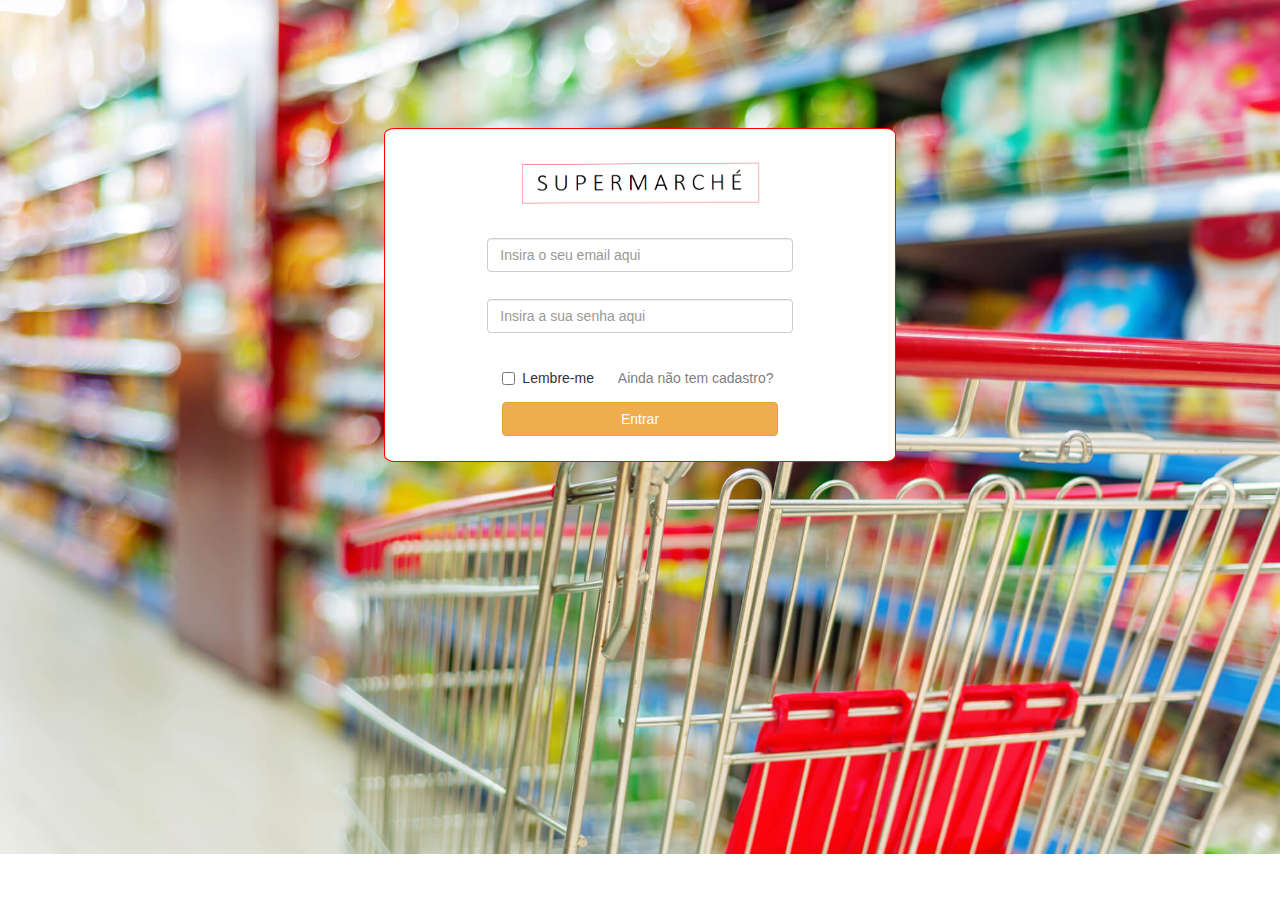
<file: login.html>
<!DOCTYPE html>
<html>
<head>
    <title>Login</title>
    <meta charset="utf-8">
    <meta name="viewport" content="width=device-width, initial-scale=1">
    <link rel="stylesheet" href="https://maxcdn.bootstrapcdn.com/bootstrap/3.3.7/css/bootstrap.min.css">
    <script src="https://ajax.googleapis.com/ajax/libs/jquery/3.3.1/jquery.min.js"></script>
    <script src="https://maxcdn.bootstrapcdn.com/bootstrap/3.3.7/js/bootstrap.min.js"></script>
    <link rel="shortcut icon" href="img/titulo.png" >
    <link rel="stylesheet" href="css/login.css">
</head>
<body>
    <div class="container">
        <form class="form-horizontal" action="#">
            <div class="container-fluid">
                <img src="img/img-login/logo-login.png" class="img">
            </div>
            <div class="form-group">
                <input type="email" class="form-control" id="email" placeholder="Insira o seu email aqui" name="email">
            </div>
            <div class="form-group">
                <input type="password" class="form-control" id="pwd" placeholder="Insira a sua senha aqui" name="pwd" >
            </div>
            <div class="checkbox">
                <label><input type="checkbox" name="remember" class="campo">Lembre-me</label>
                <label><a href="cadastrar.html">Ainda não tem cadastro?</a></label>
            </div>
            <button class="btn btn-warning btn-block">Entrar</button>
        </form>
    </div>
    
</body>
</html>
</file>
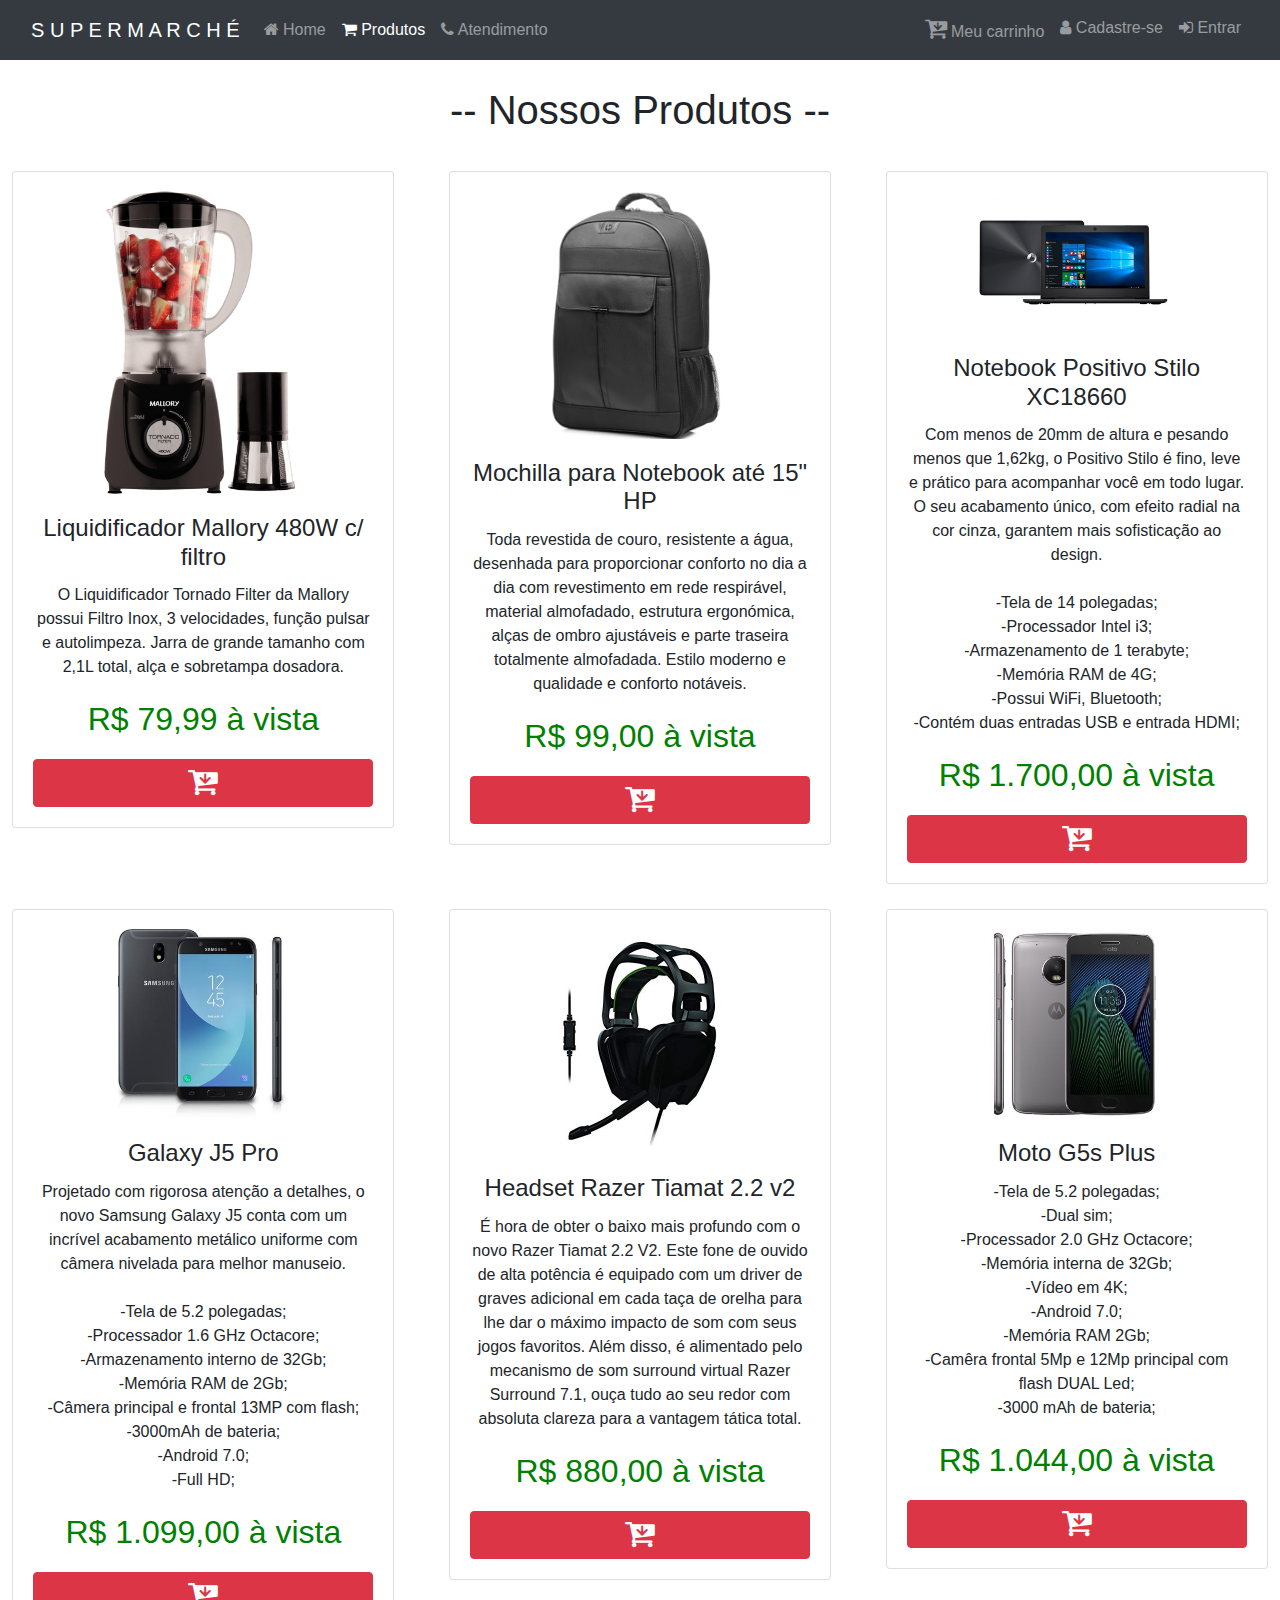
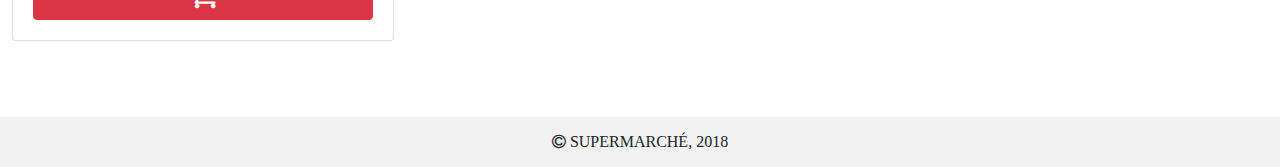
<file: produtos.html>
<!DOCTYPE html>
<html>
<head>
    <title>Produtos</title>
    <meta charset="utf-8">
    <meta name="viewport" content="width=device-width, initial-scale=1">
    <link rel="stylesheet" href="https://maxcdn.bootstrapcdn.com/bootstrap/4.1.0/css/bootstrap.min.css">
    <link rel="stylesheet" href="https://cdnjs.cloudflare.com/ajax/libs/font-awesome/4.7.0/css/font-awesome.min.css">
    <script src="https://ajax.googleapis.com/ajax/libs/jquery/3.3.1/jquery.min.js"></script>
    <script src="https://maxcdn.bootstrapcdn.com/bootstrap/3.3.7/js/bootstrap.min.js"></script>
    <link rel="stylesheet" href="css/produtos.css">
</head>
    
<body>
    <nav class="navbar navbar-expand-sm bg-dark navbar-dark">
        <div class="container-fluid">
            <a class="navbar-brand" href="index.html">S U P E R M A R C H É</a>
            <div class="collapse navbar-collapse" id="myNavbar">
                <ul class="nav navbar-nav navbar-collapse">
                    <li>
                        <a class="nav-link" href="index.html"><span class="fa fa-home"></span> Home</a>
                    </li>
                    <li class="active">
                        <a class="nav-link" href="produtos.html"><span class="fa fa-shopping-cart"></span> Produtos</a>
                    </li>
                    <li>
                        <a class="nav-link" href="#"><span class="fa fa-phone"></span> Atendimento</a>
                    </li>
                </ul>
                <ul class="nav navbar-nav navbar-right">
                    <li>
                        <a href="#carrinho" class="nav-link"><span class="fa fa-cart-arrow-down" style="font-size: 150%"></span> Meu carrinho</a>
                    </li>
                    <li>
                        <a href="cadastrar.html" class="nav-link"><span class="fa fa-user"></span> Cadastre-se</a>
                    </li>
                    <li>
                        <a href="login-supermercado.html" class="nav-link"><span class="fa fa-sign-in"></span> Entrar</a>
                    </li>
                </ul>
            </div>
        </div>
    </nav>
    <h1 class="text-center" style="margin: 2%">-- Nossos Produtos --</h1>
    <div class="row">
        <div class="col-sm-4" style="width:30%;">
            <div class="card text-center" >
                <img class="card-img-top img-center" src="img/img-produtos/liquidificador.png" alt="Card image" style="width:50%; margin-left: 24%; margin-top: 5%">
                <div class="card-body">
                    <h4 class="card-title">Liquidificador Mallory 480W c/ filtro</h4>
                    <p class="card-text">
                        O Liquidificador Tornado Filter da Mallory possui Filtro Inox, 3 velocidades, função pulsar e autolimpeza. Jarra de grande tamanho com 2,1L total, alça e sobretampa dosadora.

                    </p>
                    <p style="font-size: 200%; color: green">
                        R$ 79,99 à vista
                    </p>
                    <a href="#" class="btn btn-danger btn-block"><span class="fa fa-cart-arrow-down" style="font-size: 200%"></span> </a>
                </div>
            </div>
        </div>
        
        <div class="col-sm-4" style="width:30%;">
            <div class="card text-center">
                <img class="card-img-top img-center" src="img/img-produtos/mochila.png" alt="Card image" style="width:50%; margin-left: 24%; margin-top: 5%">
                <div class="card-body">
                    <h4 class="card-title">Mochilla para Notebook até 15" HP</h4>
                    <p class="card-text">
                        Toda revestida de couro, resistente a água, desenhada para proporcionar conforto no dia a dia com revestimento em rede respirável, material almofadado, estrutura ergonómica, alças de ombro ajustáveis e parte traseira totalmente almofadada. Estilo moderno e qualidade e conforto notáveis.
                    </p>
                    <p style="font-size: 200%; color: green">
                        R$ 99,00 à vista
                    </p>
                    <a href="#" class="btn btn-danger btn-block"><span class="fa fa-cart-arrow-down" style="font-size: 200%"></span> </a>
                </div>
            </div>
        </div>
        
        <div class="col-sm-4" style="width:30%;">
            <div class="card text-center">
                <img class="card-img-top img-center" src="img/img-produtos/notebook-positivo.png" alt="Card image" style="width:50%; margin-left: 24%; margin-top: 5%">
                <div class="card-body">
                    <h4 class="card-title">Notebook Positivo Stilo XC18660</h4>
                    <p class="card-text">
                        Com menos de 20mm de altura e pesando menos que 1,62kg, o Positivo Stilo é fino, leve e prático para acompanhar você em todo lugar. O seu acabamento único, com efeito radial na cor cinza, garantem mais sofisticação ao design.
                        <br>
                        <br>
                        -Tela de 14 polegadas;<br>
                        -Processador Intel i3;<br>
                        -Armazenamento de 1 terabyte;<br>
                        -Memória RAM de 4G;<br>
                        -Possui WiFi, Bluetooth;<br>
                        -Contém duas entradas USB e entrada HDMI;<br>
                    </p>
                    <p style="font-size: 200%; color: green">
                        R$ 1.700,00 à vista
                    </p>
                    <a href="#" class="btn btn-danger btn-block"><span class="fa fa-cart-arrow-down" style="font-size: 200%"></span> </a>
                </div>
            </div>
        </div>    
    </div> <!- fim da primeira linha de produtos-->
    
    <div class="row">
        <div class="col-sm-4">
            <div class="card text-center">
                <img class="card-img-top img-center" src="img/img-produtos/j5Pro.jpg" alt="Card image" style="width:50%; margin-left: 24%; margin-top: 5%">
                <div class="card-body">
                    <h4 class="card-title">Galaxy J5 Pro</h4>
                    <p class="card-text">
                        Projetado com rigorosa atenção a detalhes, o novo Samsung Galaxy J5 conta com um incrível acabamento metálico uniforme com câmera nivelada para melhor manuseio.
                        <br>
                        <br>
                        -Tela de 5.2 polegadas;<br>
                        -Processador 1.6 GHz Octacore;<br>
                        -Armazenamento interno de 32Gb;<br>
                        -Memória RAM de 2Gb;<br>
                        -Câmera principal e frontal 13MP com flash;<br>
                        -3000mAh de bateria;<br>
                        -Android 7.0;<br>
                        -Full HD;<br>
                    </p>
                    <p style="font-size: 200%; color: green">
                        R$ 1.099,00 à vista
                    </p>
                    <a href="#" class="btn btn-danger btn-block"><span class="fa fa-cart-arrow-down" style="font-size: 200%"></span> </a>
                </div>
            </div>
        </div>
        
        <div class="col-sm-4">
            <div class="card text-center">
                <img class="card-img-top img-center" src="img/img-produtos/razerTiamat.jpg" alt="Card image" style="width:50%; margin-left: 24%; margin-top: 5%">
                <div class="card-body">
                    <h4 class="card-title">Headset Razer Tiamat 2.2 v2</h4>
                    <p class="card-text">
                        É hora de obter o baixo mais profundo com o novo Razer Tiamat 2.2 V2. Este fone de ouvido de alta potência é equipado com um driver de graves adicional em cada taça de orelha para lhe dar o máximo impacto de som com seus jogos favoritos. Além disso, é alimentado pelo mecanismo de som surround virtual Razer Surround 7.1, ouça tudo ao seu redor com absoluta clareza para a vantagem tática total.
                    </p>
                    <p style="font-size: 200%; color: green">
                        R$ 880,00 à vista
                    </p>
                    <a href="#" class="btn btn-danger btn-block"><span class="fa fa-cart-arrow-down" style="font-size: 200%"></span> </a>
                </div>
            </div>
        </div>
        
        <div class="col-sm-4">
            <div class="card text-center">
                <img class="card-img-top img-center" src="img/img-produtos/motoG5.jpg" alt="Card image" style="width:50%; margin-left: 24%; margin-top: 5%">
                <div class="card-body">
                    <h4 class="card-title">Moto G5s Plus</h4>
                    <p class="card-text">
                        -Tela de 5.2 polegadas;<br>
                        -Dual sim;<br>
                        -Processador 2.0 GHz Octacore;<br>
                        -Memória interna de 32Gb;<br>
                        -Vídeo em 4K;<br>
                        -Android 7.0;<br>
                        -Memória RAM 2Gb;<br>
                        -Camêra frontal 5Mp e 12Mp principal com flash DUAL Led;<br>
                        -3000 mAh de bateria;<br>
                    </p>
                    <p style="font-size: 200%; color: green">
                        R$ 1.044,00 à vista
                    </p>
                    <a href="#" class="btn btn-danger btn-block"><span class="fa fa-cart-arrow-down" style="font-size: 200%;"></span> </a>
                </div>
            </div>
        </div>
        
    </div> <!- fim da segunda linha de produtos-->
    <div class="container text-center">
        
    </div>
    <footer class="container-fluid text-center">
        <span class="fa fa-copyright" style="margin-bottom: 0; padding-bottom: 0"> SUPERMARCHÉ, 2018</span>   
    </footer>
</body>
</html>
</file>
<file: css/login.css>
.container{
            width: 40%;
            /*height: 300%;*/
            margin-top: 10%;
            border: 1px solid #ff0000;
            border-radius: 2%;
            background-color: #fff;
            padding: 2%;
        }
        
        .form-horizontal{
            width: 60%;
            height: 100%;
            margin: auto;
        }
        
        a{  
            color: #808080;
        }
        a:hover{
            text-decoration: none;
        }
        
        body{
            overflow: hidden;
            background-image: url('../img/img-login/supermercado-login.jpg');
            background-repeat: no-repeat;
            background-size: 100%;
        }
        
        .form-group{
            margin: 10%;
        }
        
        .img{
            
            width: 100%;
        }
        
        .checkbox{
            padding-bottom: 5%;
        }
        
        input[type=checkbox]{
            font-size: 30%;
        }
</file>
<file: css/produtos.css>
.card{
        margin: 3%;
    }
    
    body{
        overflow-x: hidden;
    }
    
    footer {
            margin-top: 5%;
            background-color: #f2f2f2;
            padding: 1%;
        }
</file>
